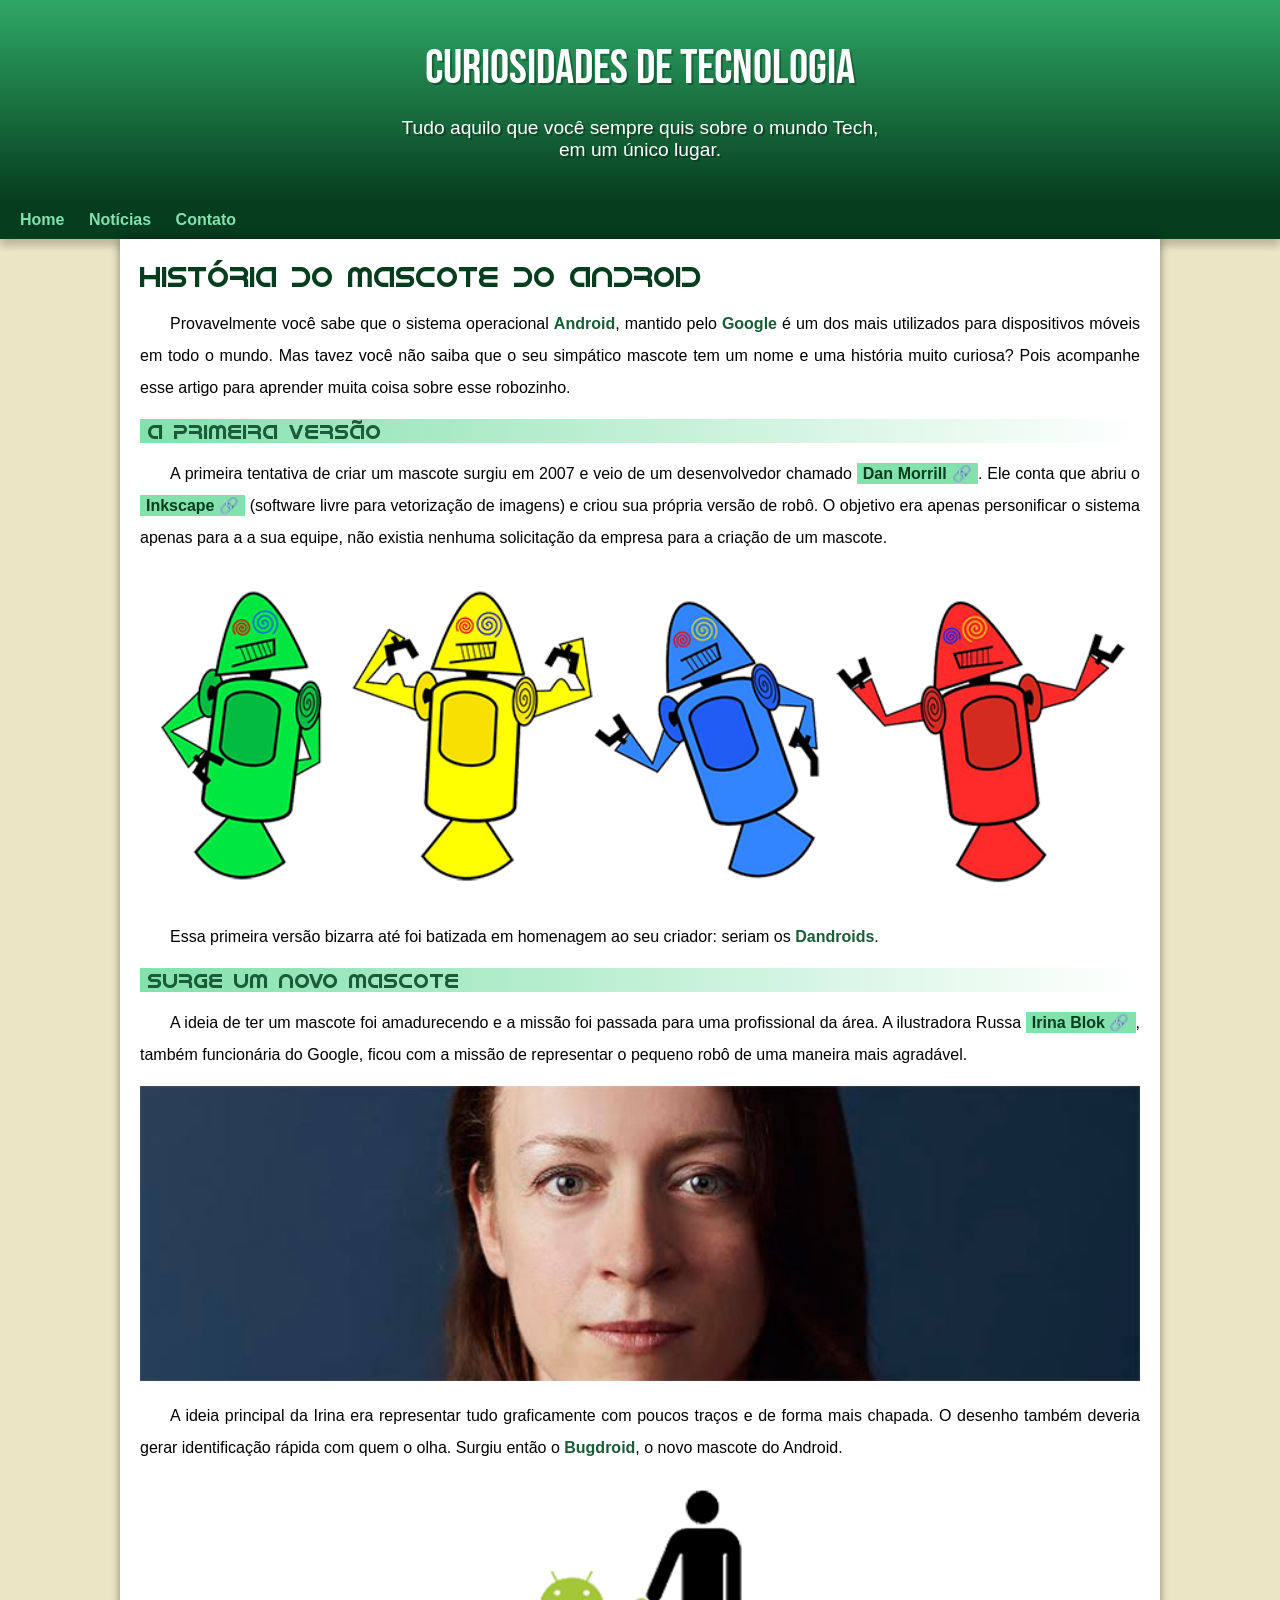
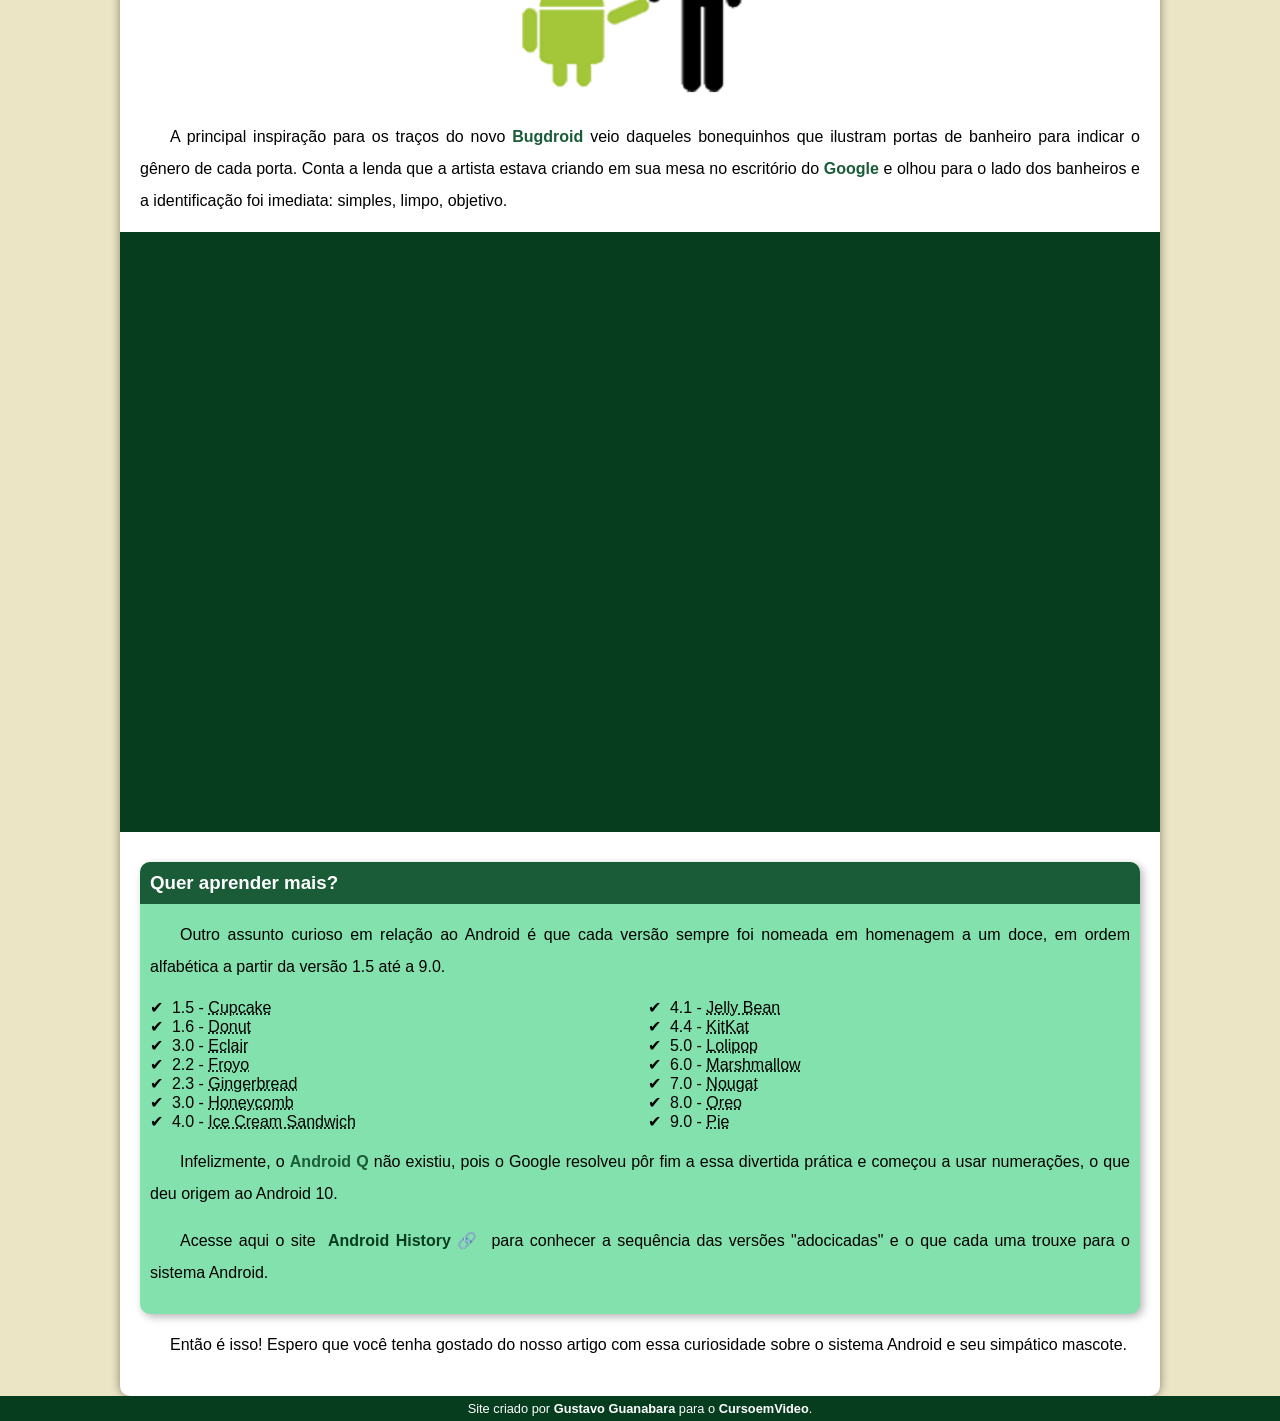
<file: index.html>
<!DOCTYPE html>
<html lang="pt-br">
<head>
    <meta charset="UTF-8">
    <meta name="viewport" content="width=device-width, initial-scale=1.0">
    <title>Como surgiu o mascote do android?</title>
    <link rel="shortcut icon" href="imagens/favicon.ico" type="image/x-icon">
    <link rel="stylesheet" href="estilo/style.css">
</head>
<body>
    <header>
        <h1>Curiosidades de Tecnologia</h1>
        <p>Tudo aquilo que você sempre quis sobre o mundo Tech, em um único lugar.</p>
    </header>
    <nav>
        <a href="#">Home</a>
        <a href="#">Notícias</a>
        <a href="#">Contato</a>
    </nav>
    <main>
        <article>
            <h1>História do Mascote do Android</h1>

            <p>Provavelmente você sabe que o sistema operacional <strong>Android</strong>, mantido pelo <strong>Google</strong> é um dos mais utilizados para dispositivos móveis em todo o mundo. Mas tavez você não saiba que o seu simpático mascote tem um nome e uma história muito curiosa? Pois acompanhe esse artigo para aprender muita coisa sobre esse robozinho.</p>

            <h2>A primeira versão</h2>

            <p>A primeira tentativa de criar um mascote surgiu em 2007 e veio de um desenvolvedor chamado <a href="https://androidcommunity.com/dan-morrill-shows-us-the-android-mascot-that-almost-was-20130103/" target="_blank" class="externo">Dan Morrill</a>. Ele conta que abriu o <a href="https://inkscape.org/pt-br/" target="_blank" class="externo">Inkscape</a> (software livre para vetorização de imagens) e criou sua própria versão de robô. O objetivo era apenas personificar o sistema apenas para a a sua equipe, não existia nenhuma solicitação da empresa para a criação de um mascote.</p>

            <picture>
                <source media="(max-width: 670px)" srcset="imagens/dan-droids-pq.png">
                <img src="imagens/dan-droids.png" alt="Primeiro mascote do android">
            </picture>

            <p>Essa primeira versão bizarra até foi batizada em homenagem ao seu criador: seriam os <strong>Dandroids</strong>.</p>

            <h2>Surge um novo mascote</h2>

            <p>A ideia de ter um mascote foi amadurecendo e a missão foi passada para uma profissional da área. A ilustradora Russa <a href="https://www.irinablok.com/" target="_blank" class="externo">Irina Blok</a>, também funcionária do Google, ficou com a missão de representar o pequeno robô de uma maneira mais agradável.</p>

            <picture>
                <source media="(max-width: 670px)" srcset="imagens/irina-blok-pq.jpg">
                <img src="imagens/irina-blok.jpg" alt="Irina Block, criadora do Bugdroid">
            </picture>

            <p>A ideia principal da Irina era representar tudo graficamente com poucos traços e de forma mais chapada. O desenho também deveria gerar identificação rápida com quem o olha. Surgiu então o <strong>Bugdroid</strong>, o novo mascote do Android.</p>

            <img src="imagens/bugdroid.png" class="pequena" alt="Bugdroid">

            <p>A principal inspiração para os traços do novo <strong>Bugdroid</strong> veio daqueles bonequinhos que ilustram portas de banheiro para indicar o gênero de cada porta. Conta a lenda que a artista estava criando em sua mesa no escritório do <strong>Google</strong> e olhou para o lado dos banheiros e a identificação foi imediata: simples, limpo, objetivo.</p>

            <div class="video"><iframe width="560" height="315" src="https://www.youtube.com/embed/l2UDgpLz20M" title="YouTube video player" frameborder="0" allow="accelerometer; autoplay; clipboard-write; encrypted-media; gyroscope; picture-in-picture; web-share" allowfullscreen></iframe></div>
            
            <aside>
                <h3>Quer aprender mais?</h3>
                <p>Outro assunto curioso em relação ao Android é que cada versão sempre foi nomeada em homenagem a um doce, em ordem alfabética a partir da versão 1.5 até a 9.0.</p>
                <ul>
                    <li>1.5 - <abbr title="Bolo de copo">Cupcake</abbr></li>
                    <li>1.6 - <abbr title="Rosquinha">Donut</abbr></li>
                    <li>3.0 - <abbr title="Bomba">Eclair</abbr></li>
                    <li>2.2 - <abbr title="Iogurte congelado">Froyo</abbr></li>
                    <li>2.3 - <abbr title="Biscoito de gengibre">Gingerbread</abbr></li>
                    <li>3.0 - <abbr title="Favo de mel">Honeycomb</abbr></li>
                    <li>4.0 - <abbr title="Sanduíche de sorvete">Ice Cream Sandwich</abbr></li>
                    <li>4.1 - <abbr title="Jujuba">Jelly Bean</abbr></li>
                    <li>4.4 - <abbr title="Kitkat">KitKat</abbr></li>
                    <li>5.0 - <abbr title="Pirulito">Lolipop</abbr></li>
                    <li>6.0 - <abbr title="Marshmallow">Marshmallow</abbr></li>
                    <li>7.0 - <abbr title="Torrone">Nougat</abbr></li>
                    <li>8.0 - <abbr title="Oreo">Oreo</abbr></li>
                    <li>9.0 - <abbr title="Torta">Pie</abbr></li>
                </ul>
                <p>
                    Infelizmente, o <strong>Android Q</strong> não existiu, pois o Google resolveu pôr fim a essa divertida prática e começou a usar numerações, o que deu origem ao Android 10.
                </p>
                <p>
                    Acesse aqui o site <a href="https://www.android.com/intl/pt-BR_br/what-is-android/" target="_blank" class="externo">Android History</a> para conhecer a sequência das versões "adocicadas" e o que cada uma trouxe para o sistema Android.
                </p>
            </aside>

            <p>
                Então é isso! Espero que você tenha gostado do nosso artigo com essa curiosidade sobre o sistema Android e seu simpático mascote.</p>
        </article>
    </main>
    <footer>
        <p>Site criado por <a href="https://gustavoguanabara.github.io/" target="_blank">Gustavo Guanabara</a> para o <a href="https://www.youtube.com/@CursoemVideo" target="_blank">CursoemVideo</a>.</p>
    </footer>
</body>
</html>
</file>
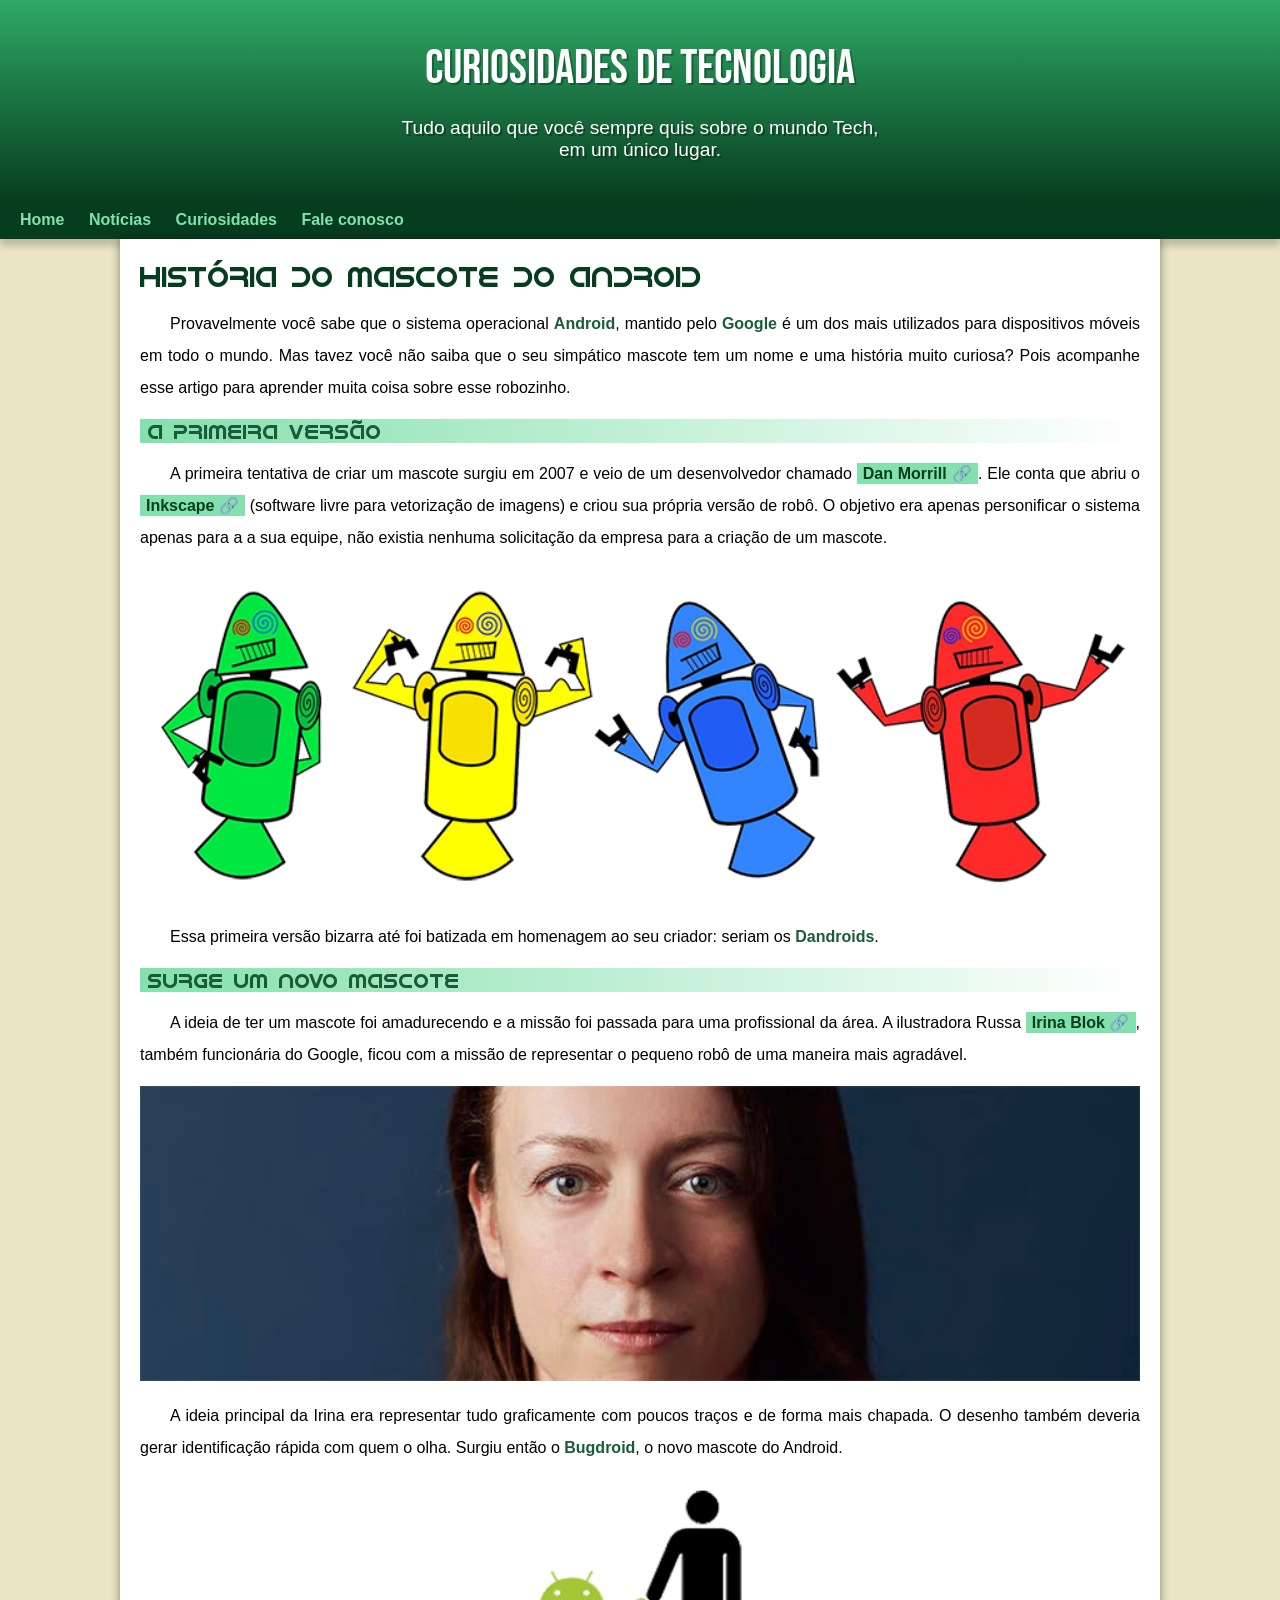
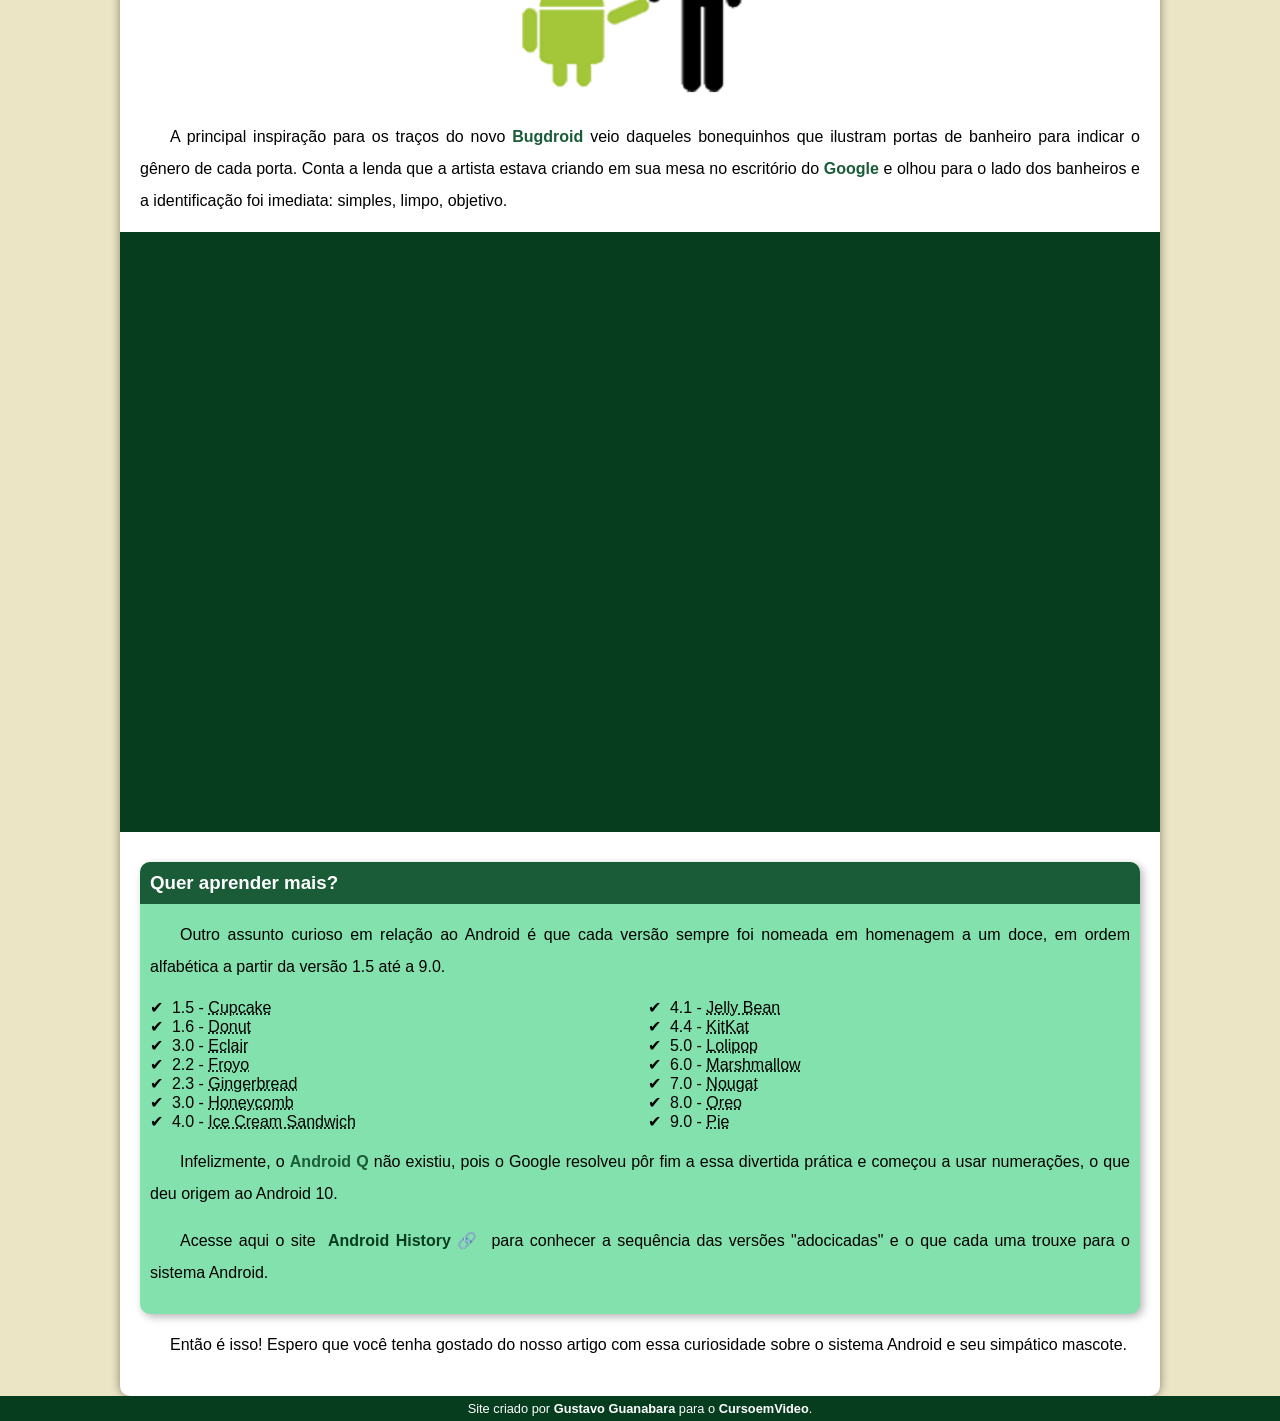
<file: index.html.html>
<!DOCTYPE html>
<html lang="pt-br">
<head>
    <meta charset="UTF-8">
    <meta name="viewport" content="width=device-width, initial-scale=1.0">
    <title>Como surgiu o mascote do android?</title>
    <link rel="shortcut icon" href="imagens/favicon.ico" type="image/x-icon">
    <link rel="stylesheet" href="estilo/style.css">
</head>
<body>
    <header>
        <h1>Curiosidades de Tecnologia</h1>
        <p>Tudo aquilo que você sempre quis sobre o mundo Tech, em um único lugar.</p>
    </header>
    <nav>
        <a href="#">Home</a>
        <a href="#">Notícias</a>
        <a href="#">Curiosidades</a>
        <a href="#">Fale conosco</a>
    </nav>
    <main>
        <article>
            <h1>História do Mascote do Android</h1>

            <p>Provavelmente você sabe que o sistema operacional <strong>Android</strong>, mantido pelo <strong>Google</strong> é um dos mais utilizados para dispositivos móveis em todo o mundo. Mas tavez você não saiba que o seu simpático mascote tem um nome e uma história muito curiosa? Pois acompanhe esse artigo para aprender muita coisa sobre esse robozinho.</p>

            <h2>A primeira versão</h2>

            <p>A primeira tentativa de criar um mascote surgiu em 2007 e veio de um desenvolvedor chamado <a href="https://androidcommunity.com/dan-morrill-shows-us-the-android-mascot-that-almost-was-20130103/" target="_blank" class="externo">Dan Morrill</a>. Ele conta que abriu o <a href="https://inkscape.org/pt-br/" target="_blank" class="externo">Inkscape</a> (software livre para vetorização de imagens) e criou sua própria versão de robô. O objetivo era apenas personificar o sistema apenas para a a sua equipe, não existia nenhuma solicitação da empresa para a criação de um mascote.</p>

            <picture>
                <source media="(max-width: 670px)" srcset="imagens/dan-droids-pq.png">
                <img src="imagens/dan-droids.png" alt="Primeiro mascote do android">
            </picture>

            <p>Essa primeira versão bizarra até foi batizada em homenagem ao seu criador: seriam os <strong>Dandroids</strong>.</p>

            <h2>Surge um novo mascote</h2>

            <p>A ideia de ter um mascote foi amadurecendo e a missão foi passada para uma profissional da área. A ilustradora Russa <a href="https://www.irinablok.com/" target="_blank" class="externo">Irina Blok</a>, também funcionária do Google, ficou com a missão de representar o pequeno robô de uma maneira mais agradável.</p>

            <picture>
                <source media="(max-width: 670px)" srcset="imagens/irina-blok-pq.jpg">
                <img src="imagens/irina-blok.jpg" alt="Irina Block, criadora do Bugdroid">
            </picture>

            <p>A ideia principal da Irina era representar tudo graficamente com poucos traços e de forma mais chapada. O desenho também deveria gerar identificação rápida com quem o olha. Surgiu então o <strong>Bugdroid</strong>, o novo mascote do Android.</p>

            <img src="imagens/bugdroid.png" class="pequena" alt="Bugdroid">

            <p>A principal inspiração para os traços do novo <strong>Bugdroid</strong> veio daqueles bonequinhos que ilustram portas de banheiro para indicar o gênero de cada porta. Conta a lenda que a artista estava criando em sua mesa no escritório do <strong>Google</strong> e olhou para o lado dos banheiros e a identificação foi imediata: simples, limpo, objetivo.</p>

            <div class="video"><iframe width="560" height="315" src="https://www.youtube.com/embed/l2UDgpLz20M" title="YouTube video player" frameborder="0" allow="accelerometer; autoplay; clipboard-write; encrypted-media; gyroscope; picture-in-picture; web-share" allowfullscreen></iframe></div>
            
            <aside>
                <h3>Quer aprender mais?</h3>
                <p>Outro assunto curioso em relação ao Android é que cada versão sempre foi nomeada em homenagem a um doce, em ordem alfabética a partir da versão 1.5 até a 9.0.</p>
                <ul>
                    <li>1.5 - <abbr title="Bolo de copo">Cupcake</abbr></li>
                    <li>1.6 - <abbr title="Rosquinha">Donut</abbr></li>
                    <li>3.0 - <abbr title="Bomba">Eclair</abbr></li>
                    <li>2.2 - <abbr title="Iogurte congelado">Froyo</abbr></li>
                    <li>2.3 - <abbr title="Biscoito de gengibre">Gingerbread</abbr></li>
                    <li>3.0 - <abbr title="Favo de mel">Honeycomb</abbr></li>
                    <li>4.0 - <abbr title="Sanduíche de sorvete">Ice Cream Sandwich</abbr></li>
                    <li>4.1 - <abbr title="Jujuba">Jelly Bean</abbr></li>
                    <li>4.4 - <abbr title="Kitkat">KitKat</abbr></li>
                    <li>5.0 - <abbr title="Pirulito">Lolipop</abbr></li>
                    <li>6.0 - <abbr title="Marshmallow">Marshmallow</abbr></li>
                    <li>7.0 - <abbr title="Torrone">Nougat</abbr></li>
                    <li>8.0 - <abbr title="Oreo">Oreo</abbr></li>
                    <li>9.0 - <abbr title="Torta">Pie</abbr></li>
                </ul>
                <p>
                    Infelizmente, o <strong>Android Q</strong> não existiu, pois o Google resolveu pôr fim a essa divertida prática e começou a usar numerações, o que deu origem ao Android 10.
                </p>
                <p>
                    Acesse aqui o site <a href="https://www.android.com/intl/pt-BR_br/what-is-android/" target="_blank" class="externo">Android History</a> para conhecer a sequência das versões "adocicadas" e o que cada uma trouxe para o sistema Android.
                </p>
            </aside>

            <p>
                Então é isso! Espero que você tenha gostado do nosso artigo com essa curiosidade sobre o sistema Android e seu simpático mascote.</p>
        </article>
    </main>
    <footer>
        <p>Site criado por <a href="https://gustavoguanabara.github.io/" target="_blank">Gustavo Guanabara</a> para o <a href="https://www.youtube.com/@CursoemVideo" target="_blank">CursoemVideo</a>.</p>
    </footer>
</body>
</html>
</file>
<file: estilo/style.css>
@charset "UTF-8";

@import url('https://fonts.googleapis.com/css2?family=Bebas+Neue&display=swap');

@font-face {
    font-family: 'Android';
    src: url('../fontes/idroid.otf') format('opentype');
    font-weight: normal;
}

:root {
    --cor0: #ebe5c5;
    --cor1: #83e1ad;
    --cor2: #3ddc84;
    --cor3: #2fa866;
    --cor4: #1a5c37;
    --cor5: #063d1e;

    --fonte-padrao: Arial, Verdana, Helvetica, Sans-serif;
    --fonte-destaque: 'Bebas Neue', sans-serif;
    --fonte-android: 'Android', sans-serif;
}

* {
    margin: 0px;
    padding: 0px;
}

body {
    background-color: var(--cor0);
    font-family: var(--fonte-padrao);
}

a.externo::after {
    content: '\00A0\1f517';
}

header {
    background-image: linear-gradient(to bottom, var(--cor3), var(--cor5) );
    min-height: 150px;
    text-align: center;
    padding-top: 40px;
 
}

header > h1 {
    color: white;
    font-family: var(--fonte-destaque);
    font-size: 3em;
    font-weight: normal;
    margin-bottom: 20px;
    text-shadow: 2px 2px 0px rgba(0, 0, 0, 0.274);
}

header > p {
    font-family: var(--fonte-padrao);
    font-size: 1.2em;
    color: white;
    max-width: 500px;
    padding-left: 10px;
    padding-right: 10px;
    margin: auto;
    padding-bottom: 40px;
    text-shadow: 2px 2px 0px rgba(0, 0, 0, 0.315);
}

nav {
    background-color: var(--cor5);
    padding: 10px;
    box-shadow: 0px 7px 7px rgba(0, 0, 0, 0.192);
}

nav > a {
    color: var(--cor1);
    padding: 10px;
    border-radius: 5px;
    text-decoration: none;
    font-weight: bold;
    transition-duration: .5s;
}

nav > a:hover {
    background-color: var(--cor3);
    color: var(--cor5);
}

main {
    min-width: 300px;
    max-width: 1000px;
    margin: auto;
    padding: 20px;
    background-color: white;
    box-shadow: 0px 0px 10px rgba(0, 0, 0, 0.438);
    border-bottom-left-radius: 10px;
    border-bottom-right-radius: 10px;
}

main  h1 {
    color: var(--cor5);
    font-family: var(--fonte-android);
    font-weight: normal;
    font-size: 1.8em;
}

main h2 {
    font-family: var(--fonte-android);
    color: var(--cor4);
    font-size: 1.3em;
    font-weight: normal;
    background-image: linear-gradient(to right, var(--cor1), transparent);
    text-indent: 8px;
}

main p {
    margin: 15px 0px;
    text-align: justify;
    text-indent: 30px;
    font-size: 1em;
    line-height: 2em;
}

main strong {
    color: var(--cor4);
    font-weight: bold;
}

main a {
    text-decoration: none;
    font-weight: bold;
    color: var(--cor5);
    background-color: var(--cor1);
    padding: 2px 6px;
}

main a:hover {
    text-decoration: underline;
    color: var(--cor4);
}

main img {
    width: 100%;
}

main img.pequena {
    max-width: 350px;
    display: block;
    margin: auto;
}

div.video {
    background-color: var(--cor5);
    margin: 0px -20px 30px -20px;
    padding: 20px;
    padding-bottom: 58%;
    position: relative;
}

div.video > iframe {
    position: absolute;
    top: 5%;
    left: 5%;
    width: 90%;
    height: 90%;
}

aside {
    background-color: var(--cor1);
    padding: 10px;
    border-radius: 10px;
    box-shadow: 3px 3px 8px rgba(0, 0, 0, 0.288);
}

aside > h3 {
    background-color: var(--cor4);
    color: white;
    padding: 10px;
    margin: -10px -10px 0px -10px;
    border-radius: 10px 10px 0px 0px;
}

aside > ul {
    list-style-type: '\2714\00A0\00A0';
    list-style-position: inside;
    columns: 2;
}

footer {
    background-color: var(--cor5);
    color: white;
    text-align: center;
    font-size: 0.8em;
    padding: 5px;
}
footer a {
    color: white;
    font-weight: bolder;
    text-decoration: none;
}
footer a:hover {
    text-decoration: underline;
    color: var(--cor1);
}
</file>
